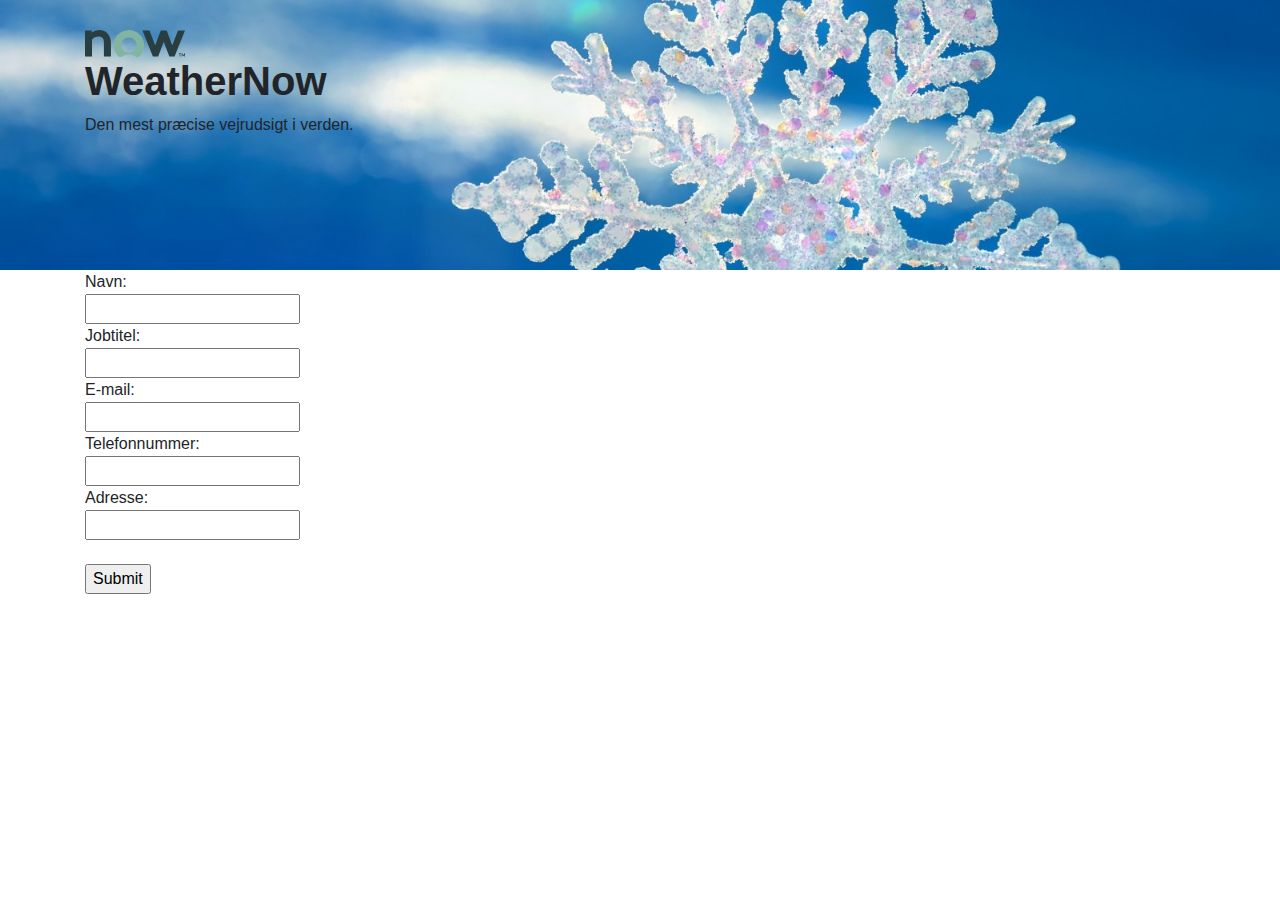
<file: abonnement.html>
<!DOCTYPE html>
<html lang="en">
<head>
<meta charset="UTF-8">
<meta name="viewport" content="width=device-width, initial-scale=1.0">
<meta http-equiv="X-UA-Compatible" content="ie=edge">
<link rel="stylesheet" href="https://cdnjs.cloudflare.com/ajax/libs/twitter-bootstrap/4.1.3/css/bootstrap.min.css">
<link rel="stylesheet" href="https://use.fontawesome.com/releases/v5.3.1/css/all.css">
<link rel="stylesheet" href="css/styles.css">
<title>Abonnement service</title>
</head>
<body>
<header class="clearfix" style="height: 30vh; background: url(images/snow_flakes_winter.jpg) no-repeat center center; background-size: cover; margin-bottom: 0px;">
    <div class="container">
        <img src="images/servicenow-header-logo.svg" style="width: 100px;padding-top:30px;" alt="Weather">
        <h1><b>WeatherNow</b></h1>
        <p>Den mest præcise vejrudsigt i verden.</p>
    </div>
</header>
        <div class="container" id="main">

                <form action="user.php" method="post">
                    <span class="indent" style="width:150px">Navn:<br></span> <input type="text" name="a" value=""><br>
                    <span class="indent" style="width:150px">Jobtitel:<br></span> <input type="text" name="b" value=""><br>
                    <span class="indent" style="width:150px">E-mail:<br></span> <input type="text" name="c" value= ""><br>
                    <span class="indent" style="width:150px">Telefonnummer:<br></span> <input type="text" name="d" value= ""><br>
                    <span class="indent" style="width:150px">Adresse:<br></span> <input type="text" name="e" value= ""><br>
                    <br>        
                    <input type="submit" id ="submitVars" value="Submit" >
                </form>
        </div>
<script src="https://cdnjs.cloudflare.com/ajax/libs/jquery/3.3.1/jquery.slim.min.js"></script>
<script src="https://cdnjs.cloudflare.com/ajax/libs/popper.js/1.13.0/umd/popper.min.js"></script>
<script src="https://cdnjs.cloudflare.com/ajax/libs/twitter-bootstrap/4.1.3/js/bootstrap.min.js"></script>
</body>
</html>
</file>
<file: css/styles.css>
.container-fluid {
    border: 1px solid #ddd;
max-width: 800px;
}
.img-fluid {
    max-width: 600px;
}
#tabel1 {
    margin-top: 50px;
}
footer{
    background: rgba(44, 156, 221, 0.877);
}
</file>
